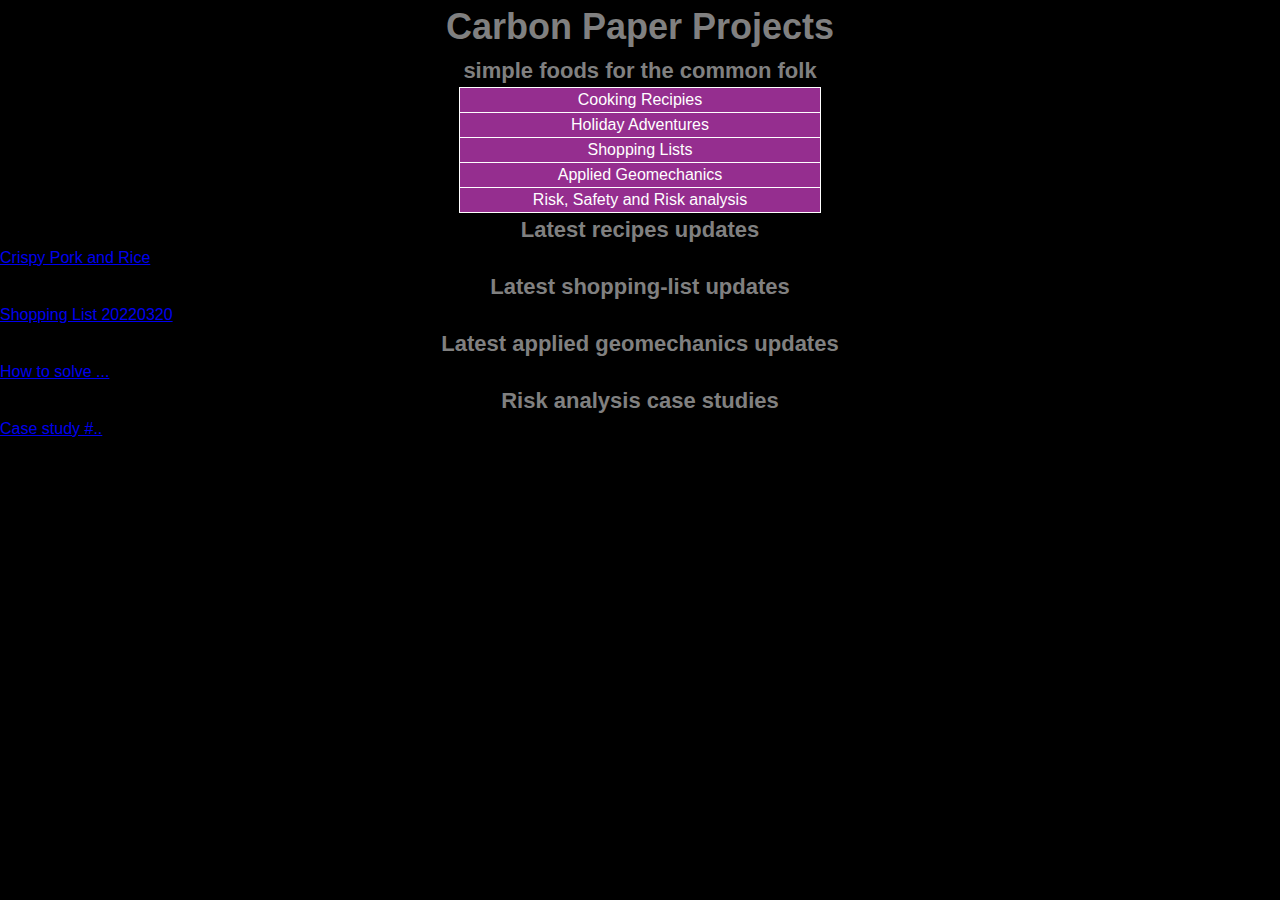
<file: index.html>
<!DOCTYPE html>
<html lang="en">

<head>
<title>Carbon Paper Projects</title>
<link rel='stylesheet' type='text/css' href="style.css">
<meta charset="utf8"/>
</head>

<body>
<h1>Carbon Paper Projects</h1>
<h2>simple foods for the common folk</h2>

<nav>
<ul class="nav-bar">
  <li class="nav-item"><a href="cooking_recipies.html">Cooking Recipies</a></li>
  <li class="nav-item"><a href="holiday-adventures.html">Holiday Adventures</a></li>
  <li class="nav-item"><a href="#">Shopping Lists</a></li>
  <li class="nav-item"><a href="#">Applied Geomechanics</a></li>
  <li class="nav-item"><a href="#">Risk, Safety and Risk analysis</a></li>
</ul>
</nav>



<h2>Latest recipes updates</h2>
<ul>
  <li><a href="crispy-pork-and-rice.html">Crispy Pork and Rice</a></li>
</ul>
</nav>

<h2>Latest shopping-list updates</h2>
<ul>
  <li><a href="shopping-list.html">Shopping List 20220320</a></li>
</ul>

<h2>Latest applied geomechanics updates</h2>
<ul>
  <li><a href="retaining-wall-design.html">How to solve ...</a></li>
</ul>

<h2>Risk analysis case studies</h2>
<ul>
  <li><a href="case-study-....html">Case study #..</a></li>
</ul>

</body>

</html>
</file>
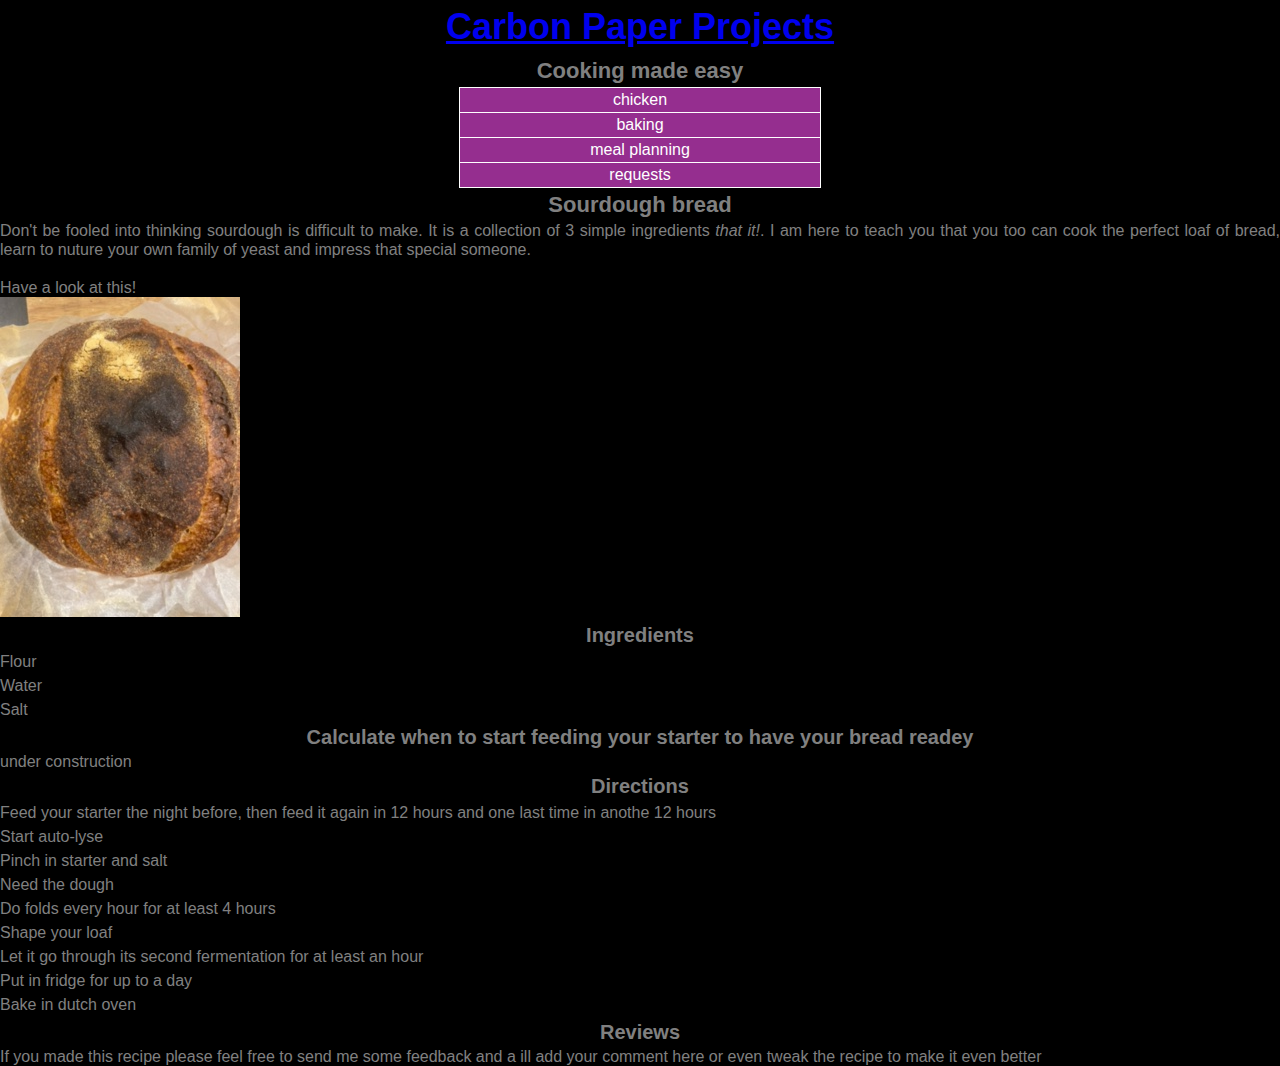
<file: cooking_recipies.html>
<!DOCTYPE html>
<html lang="en">

<head>
<title>Carbon Paper Projects</title>
<link rel='stylesheet' type='text/css' href="style.css">
<meta charset="utf8"/>
</head>

<body>
  <h1><a href="index.html">Carbon Paper Projects</a></h1>
<h2>Cooking made easy</h2>

<nav "nav">
<ul class="nav-bar">
  <li class="nav-item"><a href="#">chicken</a></li>
  <li class="nav-item"><a href="#">baking</a></li>
  <li class="nav-item"><a href="#">meal planning</a></li>
  <li class="nav-item"><a href="#">requests</a></li>
</ul>
</nav>

<h2>Sourdough bread</h2>
<p>
Don't be fooled into thinking sourdough is difficult to make. It is a collection of 3 simple ingredients <em>that it!</em>. I am here to teach you that you too can cook the perfect loaf of bread, learn to nuture your own family of yeast and impress that special someone.
<br>
<br>
Have a look at this!
</p>
<img src="./img/bread.jpeg">

<h3>Ingredients</h2>
<ul>
  <li>Flour</li>
  <li>Water</li>
  <li>Salt</li>
</ul>

<h3>Calculate when to start feeding your starter to have your bread readey</h3>
<p>under construction</p>

<h3>Directions</h3>
<ol>
  <li>Feed your starter the night before, then feed it again in 12 hours and one last time in anothe 12 hours </li>
  <li>Start auto-lyse</li>
  <li>Pinch in starter and salt</li>
  <li>Need the dough</li>
  <li>Do folds every hour for at least 4 hours</li>
  <li>Shape your loaf</li>
  <li>Let it go through its second fermentation for at least an hour</li>
  <li>Put in fridge for up to a day</li>
  <li>Bake in dutch oven</li>
</ol>

<h3>Reviews</h3>
<p>If you made this recipe please feel free to send me some feedback and a ill add your comment here or even tweak the recipe to make it even better</p>



</body>

</html>
</file>
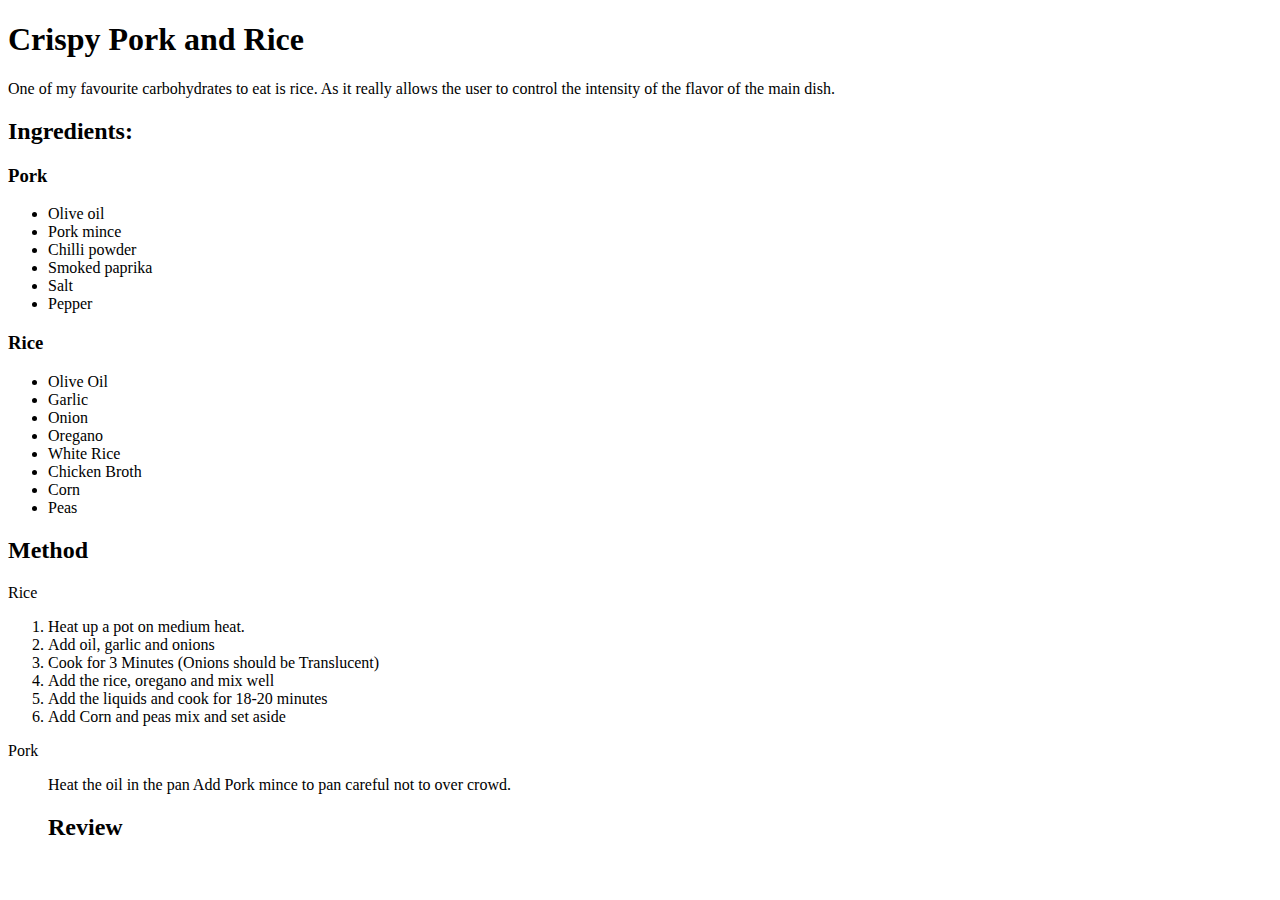
<file: crispy-pork-and-rice.html>
<!doctype html>
</html>
</head>
</head>
</body>
<h1>Crispy Pork and Rice</h1>
One of my favourite carbohydrates to eat is rice.  As it really allows the user
to control the intensity of the flavor of the main dish.

<h2>Ingredients:</h2>
<h3>Pork</h3>
<ul>
<li>Olive oil</li>
<li>Pork mince</li>
<li>Chilli powder</li>
<li>Smoked paprika</li>
<li>Salt</li>
<li>Pepper</li>
</ul>
<h3>Rice</h3>
<ul>
<li>Olive Oil</li>
<li>Garlic</li>
<li>Onion</li>
<li>Oregano</li>
<li>White Rice</li>
<li>Chicken Broth</li>
<li>Corn</li>
<li>Peas</li>
</ul>

<h2>Method</h2>
Rice
<ol>
<li>Heat up a pot on medium heat.</li>
<li>Add oil, garlic and onions</li>
<li>Cook for 3 Minutes (Onions should be Translucent)</li>
<li>Add the rice, oregano and mix well</li>
<li>Add the liquids and cook for 18-20 minutes</li>
<li>Add Corn and peas mix and set aside</li>
</ol>

Pork
<ol>
Heat the oil in the pan
Add Pork mince to pan careful not to over crowd.



<h2>Review</h2>

</body>
</html>
</file>
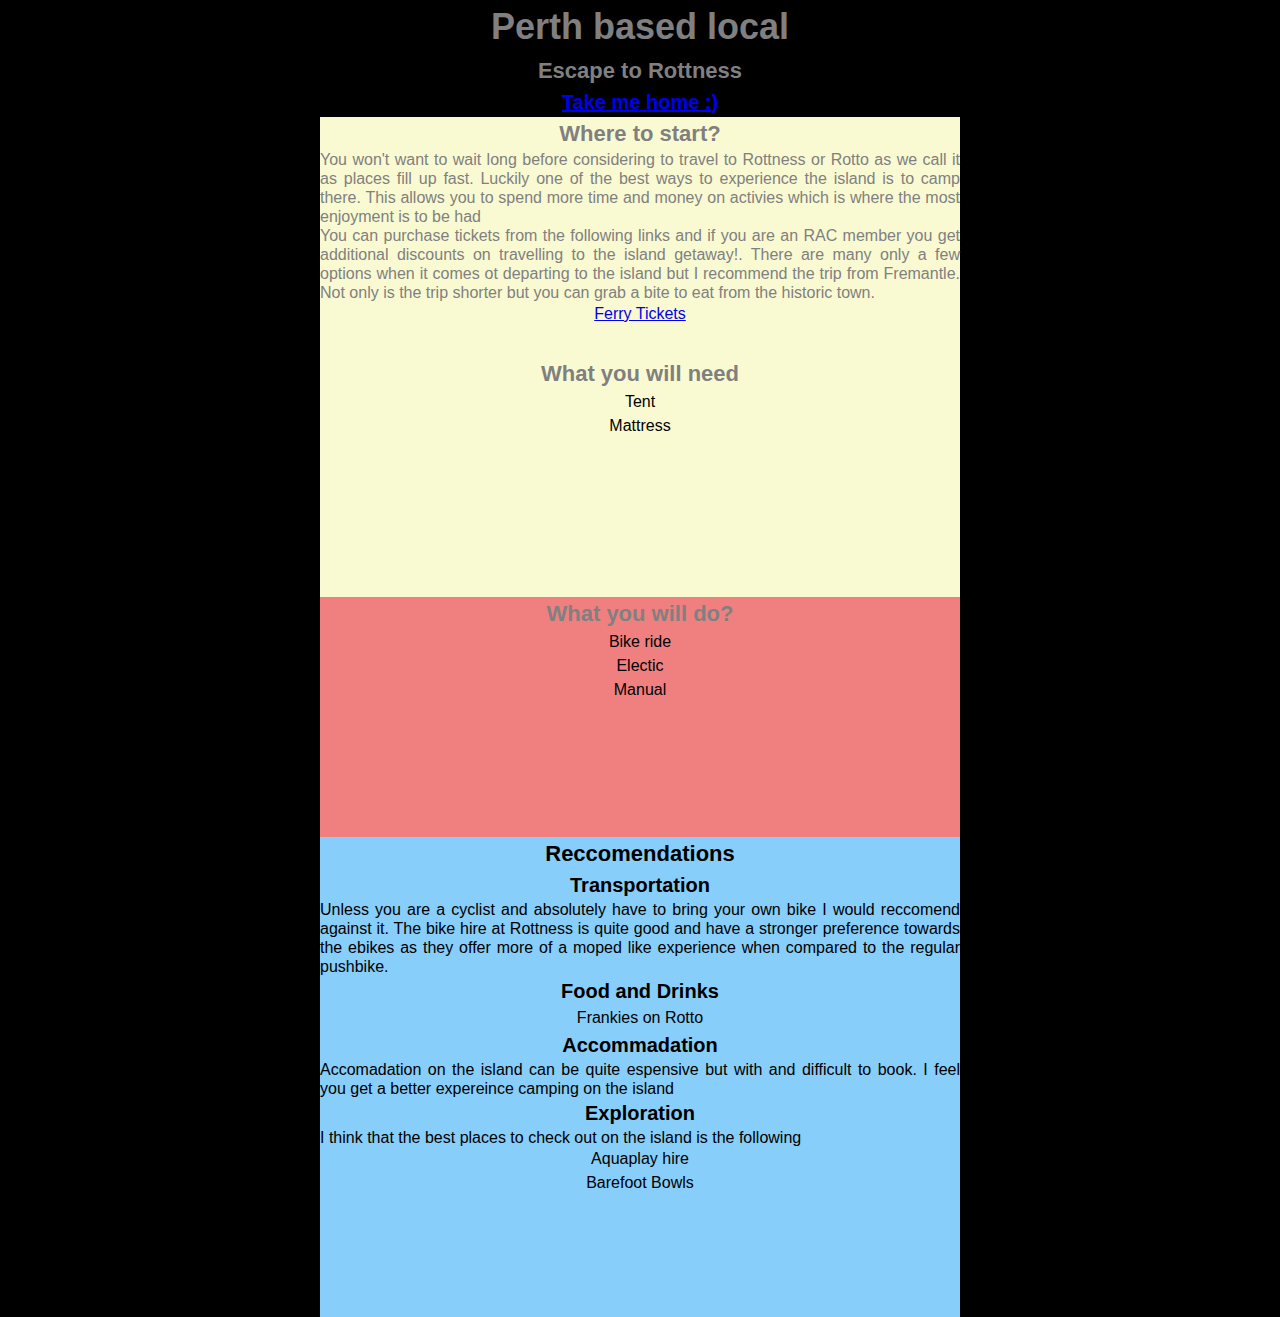
<file: escape-to-rottness.html>
<!DOCTYPE html>
<html lang="en">

<head>
<title>Carbon Paper Projects</title>
<meta name="viewport" content="width=device-width, initial-scale=1">
<link rel='stylesheet' type='text/css' href="style.css">
<meta charset="utf8"/>
</head>

<body>
<h1>Perth based local</h1>
<h2>Escape to Rottness</h2>
<h3><a href="index.html">Take me home :)</a></h3>

<section class="equipment travel-bullets">
    <h2>Where to start?</h2>
    <p>You won't want to wait long before considering to travel to Rottness or
    Rotto as we call it as places fill up fast. Luckily one of the best ways to
    experience the island is to camp there. This allows you to spend more time
    and money on activies which is where the most enjoyment is to be had</p>

    <p>You can purchase tickets from the following links and if you are an RAC
    member you get additional discounts on travelling to the island getaway!.
    There are many only a few options when it comes ot departing to the island
    but I recommend the trip from Fremantle. Not only is the trip shorter but
    you can grab a bite to eat from the historic town.</p>
    <ul>
        <li><a href="https://secure.rottnestexpress.com.au/dates-and-fares" target="_blank">Ferry Tickets</a></li>
    </ul>
</section>

<section class="equipment travel-bullets">
    <h2>What you will need</h2>
    <ul>
        <li>Tent</li>
        <li>Mattress</li>
        <li></li>
    </ul>
</section>

<section class="activity travel-bullets">
    <h2>What you will do?</h2>
    <ul>
        <li>Bike ride</li>
        <ul>
            <li>Electic</li>
            <li>Manual</li>
        </ul>
    </ul>
</section>

<section class="recommendations">
    <h2>Reccomendations</h2>
    <h3>Transportation</h3>
    <p>Unless you are a cyclist and absolutely have to bring your own bike I
    would reccomend against it. The bike hire at Rottness is quite good and have
    a stronger preference towards the ebikes as they offer more of a moped like
    experience when compared to the regular pushbike.
    </p>

    <h3>Food and Drinks</h3>
    <ul>
        <li>Frankies on Rotto</li>
    </ul>

    <h3>Accommadation</h3>
    <p>Accomadation on the island can be quite espensive but with and difficult
    to book. I feel you get a better expereince camping on the island</p>

    <h3>Exploration</h3>
    <p>I think that the best places to check out on the island is the following</p>
    <ul>
        <li>Aquaplay hire</li>
        <li>Barefoot Bowls</li>
    </ul>
</section>

</body>

</html>
</file>
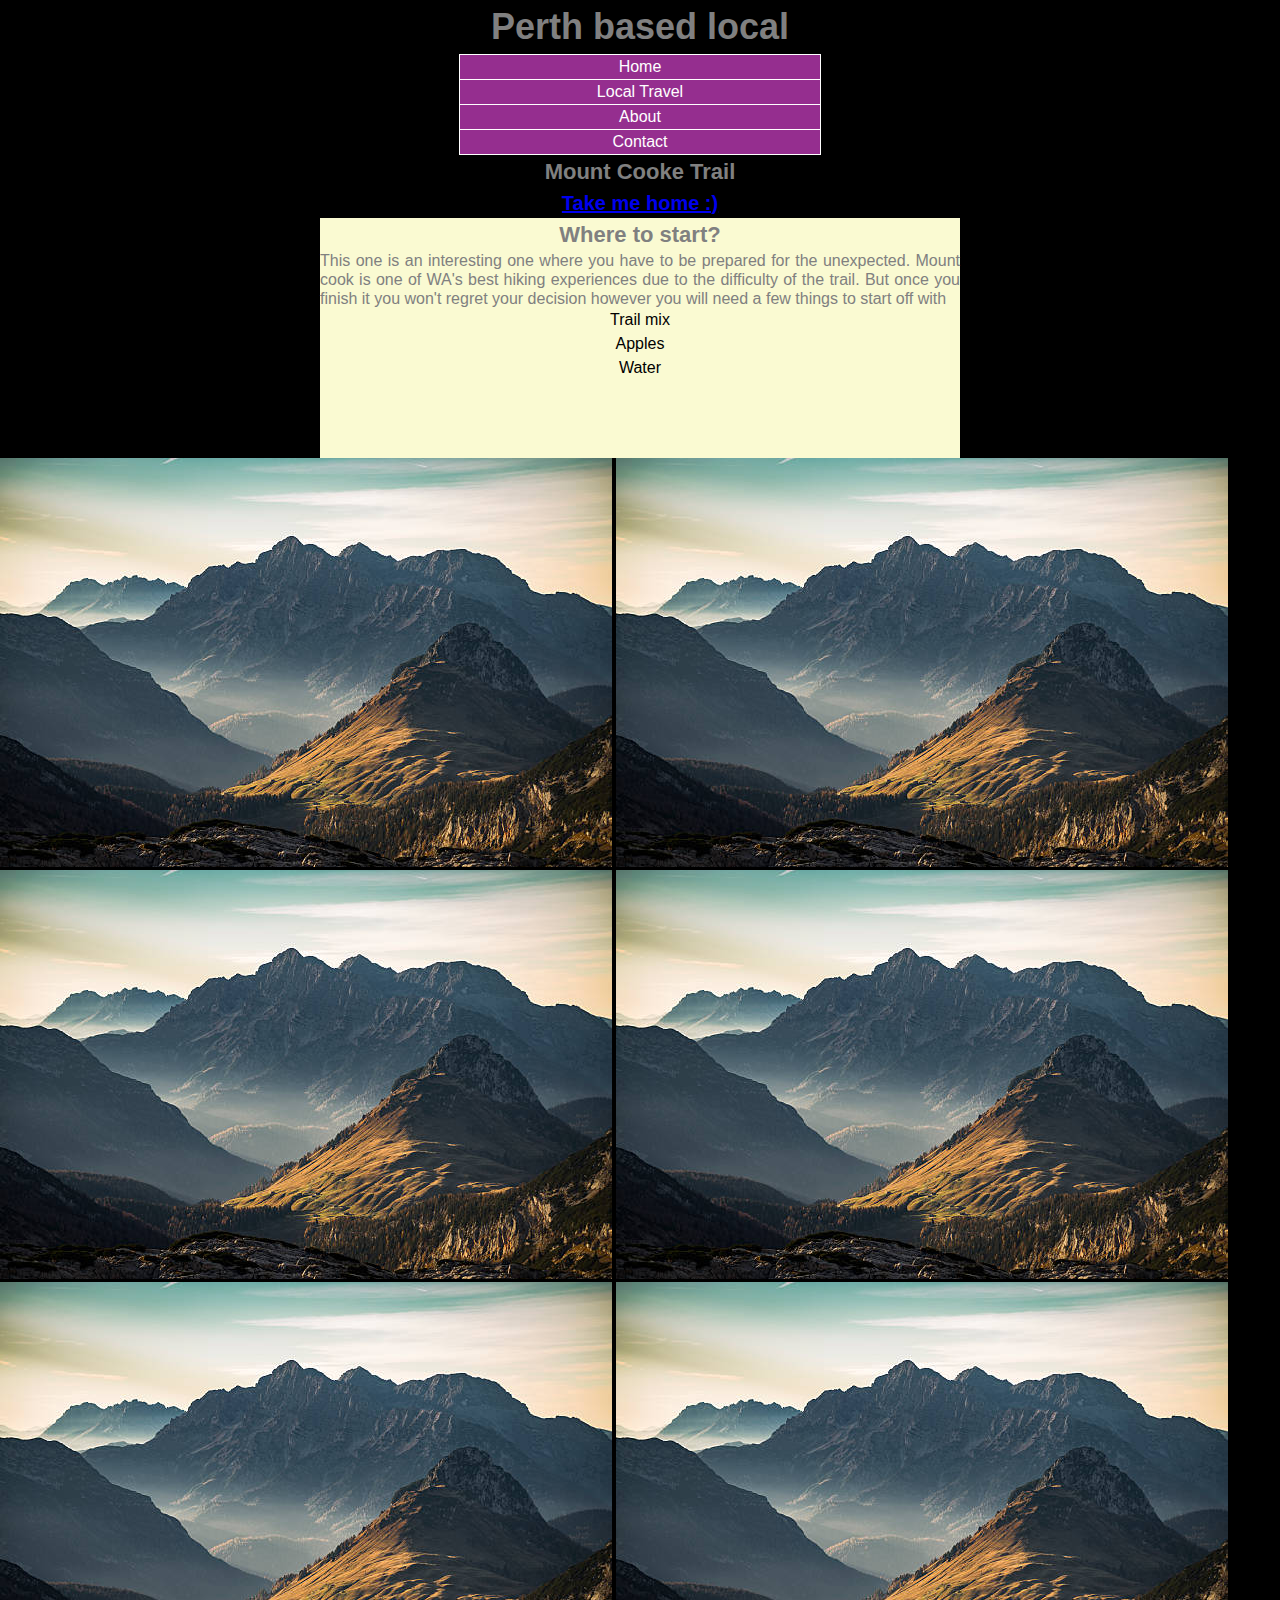
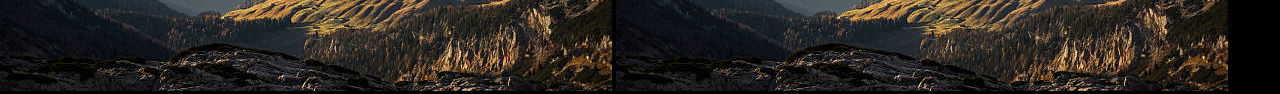
<file: local-hikes.html>
<!DOCTYPE html>
<html lang="en">

<head>
<title>Carbon Paper Projects</title>
<meta name="viewport" content="width=device-width, initial-scale=1">
<link rel='stylesheet' type='text/css' href="style.css">
<meta charset="utf8"/>
</head>

<body>
<h1>Perth based local</h1>
<nav class="nav-bar">
<ul>
    <li><a href="#">Home</a></li>
    <li><a href="#">Local Travel</a></li>
    <li><a href="#">About</a></li>
    <li><a href="#">Contact</a></li>
</ul>
</nav>

<h2>Mount Cooke Trail</h2>
<h3><a href="index.html">Take me home :)</a></h3>

<section class="equipment travel-bullets">
    <h2>Where to start?</h2>
    <p>This one is an interesting one where you have to be prepared for the unexpected.
        Mount cook is one of WA's best hiking experiences due to the difficulty of the trail.
        But once you finish it you won't regret your decision however you will
        need a few things to start off with
    </p>
    <ul>
        <li>Trail mix</li>
        <li>Apples</li>
        <li>Water</li>
        <li></li>
    </ul>
</section>

<div class="photos-mount-cook">
    <img src="./img/mountain-placeholder.jpg" alt="#">
    <img src="./img/mountain-placeholder.jpg" alt="#">
    <img src="./img/mountain-placeholder.jpg" alt="#">
    <img src="./img/mountain-placeholder.jpg" alt="#">
    <img src="./img/mountain-placeholder.jpg" alt="#">
    <img src="./img/mountain-placeholder.jpg" alt="#">
</div>

</body>

</html>
</file>
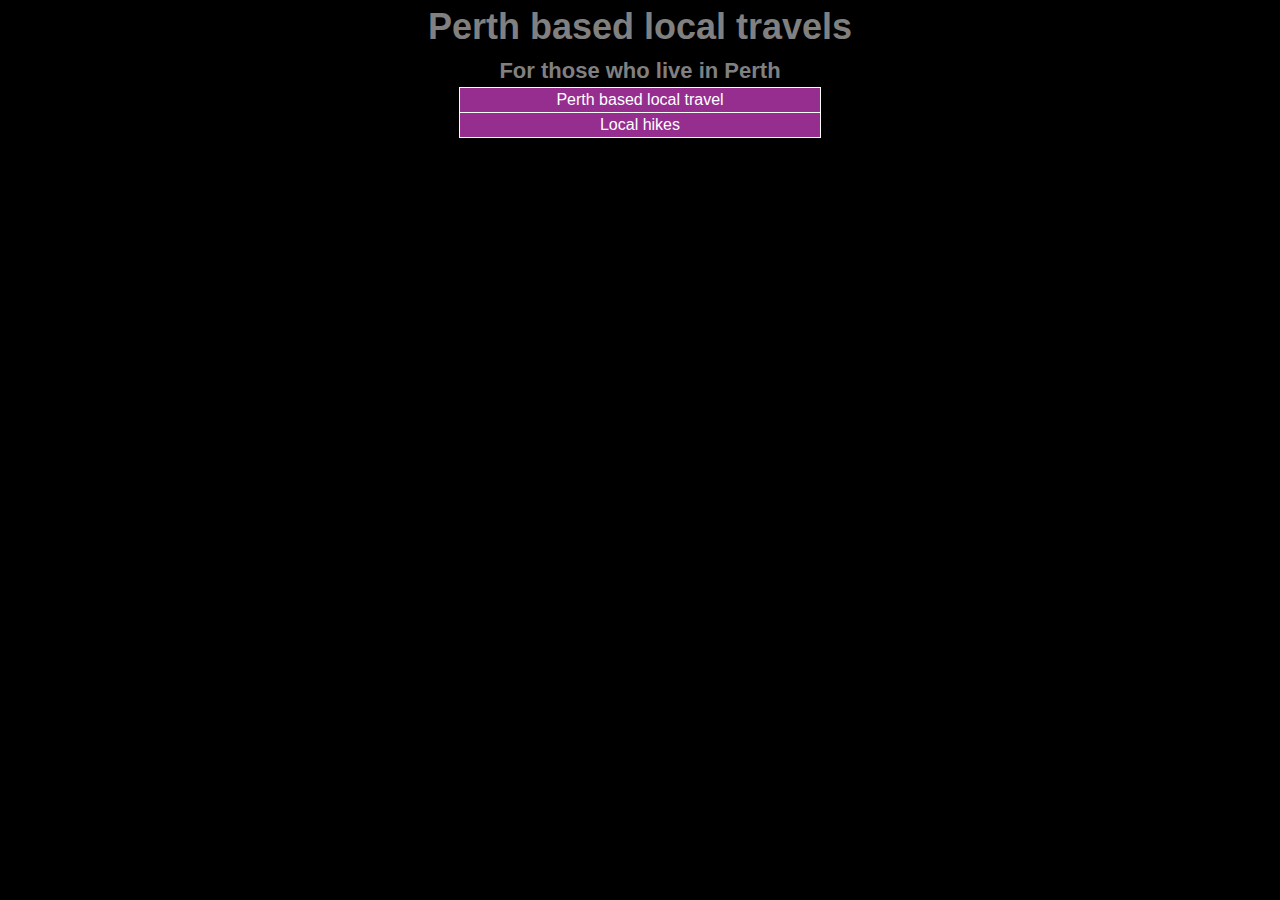
<file: perth-based-local-travels.html>
<!DOCTYPE html>
<html lang="en">

<head>
<title>Perth Escapes</title>
<meta name="viewport" content="width=device-width, initial-scale=1">
<link rel='stylesheet' type='text/css' href="style.css">
<meta charset="utf8"/>
</head>

<body>
<h1>Perth based local travels</h1>
<h2>For those who live in Perth</h2>

<nav>
<ul class="nav-bar">
  <li class="nav-item"><a href="escape-to-rottness.html">Perth based local travel</a></li>
  <li class="nav-item"><a href="local-hikes.html">Local hikes</a></li>
</ul>
</nav>

</body>

</html>
</file>
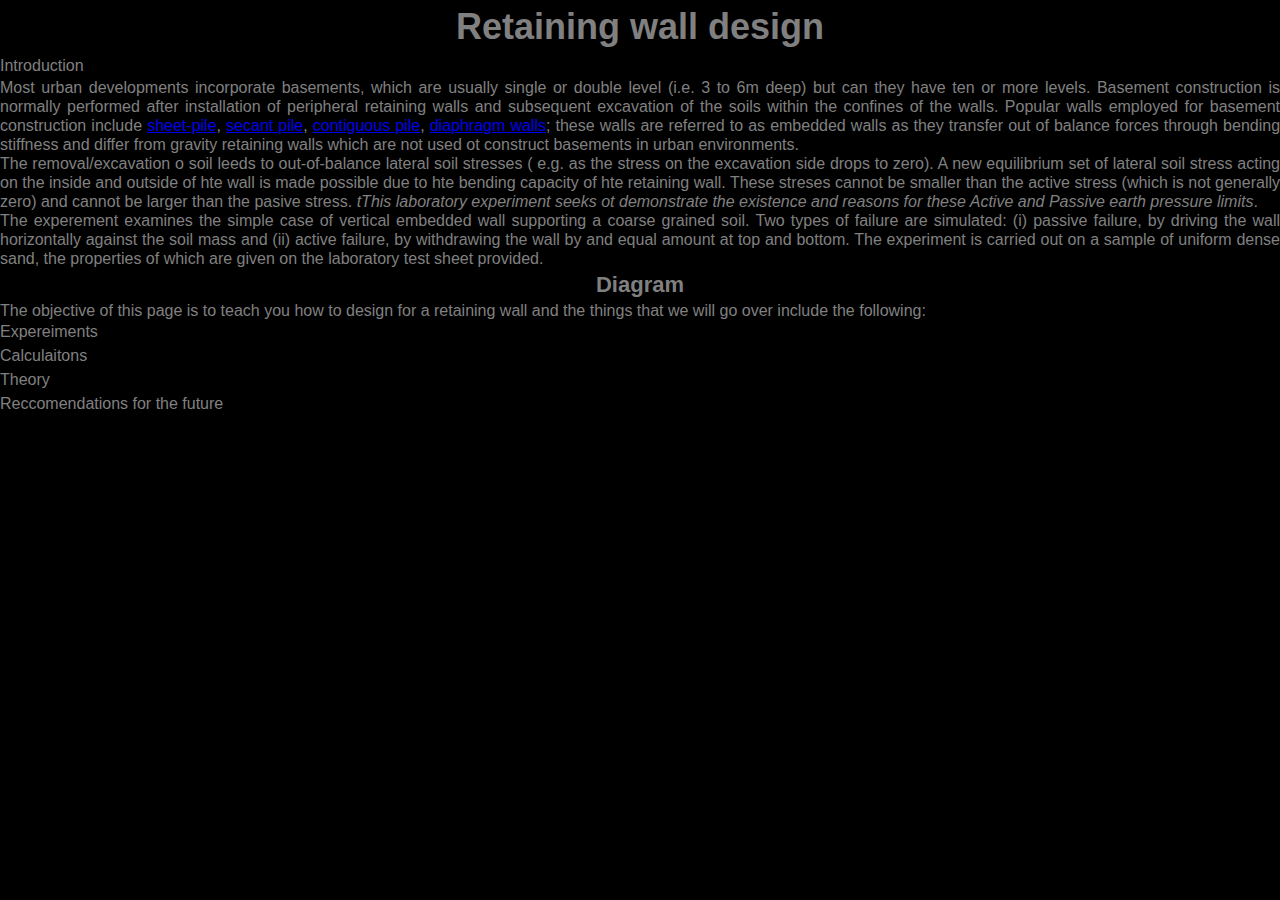
<file: retaining-wall-design.html>
<!DOCTYPE html>
</html lang="en">

</head>
<title>Retaining wall design</title>
<link rel='stylesheet' type='text/css' href="style.css">
<meta charset="utf8"/>
</head>

</body>
<h1>Retaining wall design</h1>
<ul>
  <li
<h2>Introduction</h2>
<p>Most urban developments incorporate basements, which are usually single
or double level (i.e. 3 to 6m deep) but can they have ten or more levels.
Basement construction is normally performed after installation of peripheral
retaining walls and subsequent excavation of the soils within the confines of
the walls. Popular walls employed for basement construction include 

<a href="sheet-pile.html">sheet-pile</a>,
<a href="secant-pile.html">secant pile</a>,
<a href="contiguous-pile.html ">contiguous pile</a>,
<a href="diaphragm-walls.html ">diaphragm walls</a>;

these walls are referred to as embedded walls as they transfer out of balance
forces through bending stiffness and differ from gravity retaining walls which
are not used ot construct basements in urban environments.</p>

<p>The removal/excavation o soil leeds to out-of-balance lateral soil stresses
( e.g. as the stress on the excavation side drops to zero). A new equilibrium
set of lateral soil stress acting on the inside and outside of hte wall is made
possible due to hte bending capacity of hte retaining wall. These streses
cannot be smaller than the active stress (which is not generally zero) and
cannot be larger than the pasive stress. <i>tThis laboratory experiment seeks
ot demonstrate the existence and reasons for these Active and Passive earth
pressure limits</i>.</p>

<p>The experement examines the simple case of vertical embedded wall supporting
a coarse grained soil. Two types of failure are simulated: (i) passive failure,
by driving the wall horizontally against the soil mass and (ii) active failure,
by withdrawing the wall by and equal amount at top and bottom. The experiment
is carried out on a sample of uniform dense sand, the properties of which are
given on the laboratory test sheet provided.</p>

<h2>Diagram</h2>

<p>The objective of this page is to teach you how to design for a retaining
wall and the things that we will go over include the following:</p>


<ul>
  <li>Expereiments</li>
  <li>Calculaitons</li>
  <li>Theory</li>
  <li>Reccomendations for the future</li>
</ul>




</body>

</html>
</file>
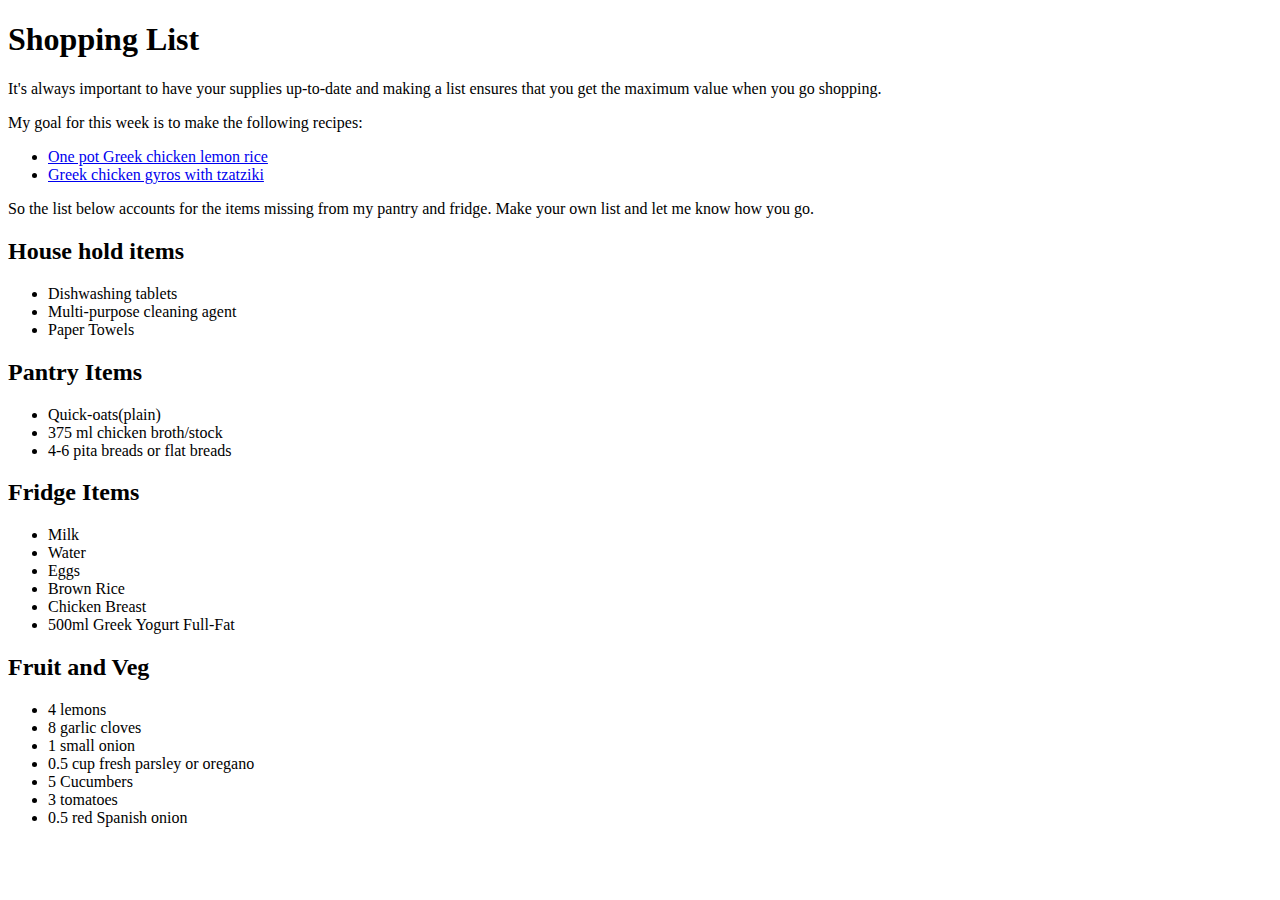
<file: shopping-list.html>
<!doctype html>
</html>
</head>
</head>
</body>
<h1> Shopping List </h1>
<p>
It's always important to have your supplies up-to-date and making a
list ensures that you get the maximum value when you go shopping.
</p>

<p>
My goal for this week is to make the following recipes:
<ul>
  <li> <a href="https://www.recipetineats.com/one-pot-greek-chicken-lemon-rice/">One pot Greek chicken lemon rice </a></li>
  <li> <a href="https://www.recipetineats.com/greek-chicken-gyros-with-tzatziki/">Greek chicken gyros with tzatziki</a></li>
</ul>
So the list below accounts for the items missing from my pantry and fridge.
Make your own list and let me know how you go.


<h2>House hold items</h2>
<ul>
<li> Dishwashing tablets </li>
<li> Multi-purpose cleaning agent </li>
<li> Paper Towels </li>
</ul>

<h2> Pantry Items </h2>
<ul>
  <li> Quick-oats(plain) </li>
  <li> 375 ml chicken broth/stock </li>
  <li> 4-6 pita breads or flat breads </li>
</ul>

<h2>Fridge Items</h2>
<ul>
  <li> Milk </li>
  <li> Water </li>
  <li> Eggs </li>
  <li> Brown Rice </li>
  <li> Chicken Breast </li>
  <li> 500ml Greek Yogurt Full-Fat </li>
</ul>

<h2> Fruit and Veg </h2>
<ul>
  <li> 4 lemons </li>
  <li> 8 garlic cloves </li>
  <li> 1 small onion </li>
  <li> 0.5 cup fresh parsley or oregano </li>
  <li> 5 Cucumbers </li>
  <li> 3 tomatoes </li>
  <li> 0.5 red Spanish onion </li>
</ul>

</body>
</html>
</file>
<file: style.css>
/* 
html5doctor.com Reset Stylesheet
v1.6.1
Last Updated: 2010-09-17
Author: Richard Clark - http://richclarkdesign.com 
Twitter: @rich_clark
*/

html, body, div, span, object, iframe,
h1, h2, h3, h4, h5, h6, p, blockquote, pre,
abbr, address, cite, code,
del, dfn, em, img, ins, kbd, q, samp,
small, strong, sub, sup, var,
b, i,
dl, dt, dd, ol, ul, li,
fieldset, form, label, legend,
table, caption, tbody, tfoot, thead, tr, th, td,
article, aside, canvas, details, figcaption, figure, 
footer, header, hgroup, menu, nav, section, summary,
time, mark, audio, video {
    margin:0;
    padding:0;
    border:0;
    outline:0;
    font-size:100%;
    vertical-align:baseline;
    background:transparent;
}

body {
    line-height:1;
}

article,aside,details,figcaption,figure,
footer,header,hgroup,menu,nav,section { 
    display:block;
}

nav ul {
    list-style:none;
}

blockquote, q {
    quotes:none;
}

blockquote:before, blockquote:after,
q:before, q:after {
    content:'';
    content:none;
}

a {
    margin:0;
    padding:0;
    font-size:100%;
    vertical-align:baseline;
    background:transparent;
}

/* change colours to suit your needs */
ins {
    background-color:#ff9;
    color:#000;
    text-decoration:none;
}

/* change colours to suit your needs */
mark {
    background-color:#ff9;
    color:#000; 
    font-style:italic;
    font-weight:bold;
}

del {
    text-decoration: line-through;
}

abbr[title], dfn[title] {
    border-bottom:1px dotted;
    cursor:help;
}

table {
    border-collapse:collapse;
    border-spacing:0;
}

/* change border colour to suit your needs */
hr {
    display:block;
    height:1px;
    border:0;   
    border-top:1px solid #cccccc;
    margin:1em 0;
    padding:0;
}

input, select {
    vertical-align:middle;
}


/**************
 * Ivan custom styling
 ***********************/

body {
  color: grey;
  background: black;
}

/******************************************************************************
*******************************nav-bar STYLING*********************************
* *****************************************************************************/

.nav-bar {
  list-style-type: none; /*removes the bullet point format from the list style*/
  margin: 0 auto; /*removes margin around the elements boarder*/
  padding: 0; /*removes the padding around the elements boarder*/
  border: 1px solid #FFF;/*color is white and puts boarder around the Navbar*/
  border-bottom: none;/*ommits boarder on last list-item*/
  width: 360px;/*forces a fixed width for the block elements*/
  background-color: #952E8F; /*warm purple*/
}

.nav-bar li {
  border-bottom: 1px solid #FFF;/*puts a border around each list item*/
}

.nav-bar li a {
  text-align: center;
  padding: 0; /*removes the padding around the elements boarder*/
  display: block; /*the display-block enables the whole element to be clickable*/
  width: 360px;/*forces a fixed width for the block elements*/
  text-decoration: none;/*removes hyperlink formatting*/
  color: white;
}


.nav-bar li a:hover {
  background-color: white;
  color:#555;
}

h1 {
  font-family: Arial;
  font-size: 36px;
  text-align: center;
  line-height: 54px;
}

h2 {
  font-family: Arial;
  font-size: 22px;
  text-align: center;
  line-height: 33px;
}

h3 {
  font-family: Arial;
  font-size: 20px;
  text-align: center;
  line-height: 30px;
}


li {
  font-family: Arial;
  text-align: left;
  font-size: 16px;
  line-height: 24px;
}


p {
  font-family: Arial;
  text-align: justify;
  font-size: 16px;
  line-height: 19px;
}

.latest-adventure-image {
  width: 640px;
  height: 480px;
  background: green;
  margin: auto;
}

.equipment {
  width: 640px;
  height: 240px;
  background: lightgoldenrodyellow;
  margin: auto;
}

.travel-bullets li{
  color: black;
  text-align: center;
}

.activity {
  width: 640px;
  height: 240px;
  background: lightcoral;
  margin: auto;
}

.recommendations{
  width: 640px;
  height: 480px;
  margin: auto;
  background: lightskyblue;
}

.recommendations p{
  color: black;
  margin: auto;
}

.recommendations h2{
  color: black;
  margin: auto;
}

.recommendations h3{
  color: black;
  margin: auto;
}

.recommendations li{
  color: black;
  margin: auto;
  text-align: center;
}
</file>
